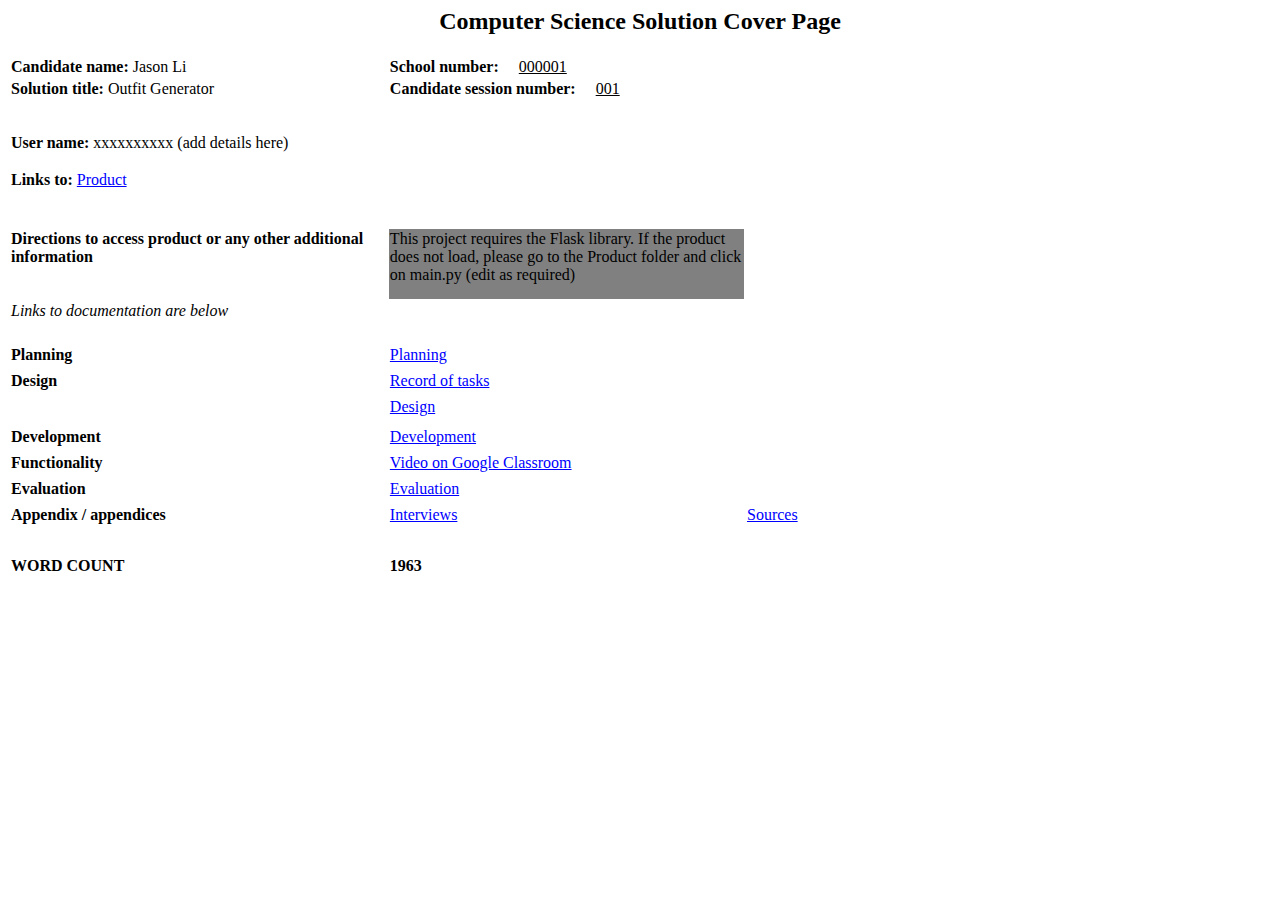
<file: cover_page.html>
<html>

<head>

<title>Computer Science Solution Cover Page</title>

</head>

<body lang=EN-GB link=blue vlink=purple>

<h2 align=center style='text-align:center'><span>Computer Science Solution Cover Page</span></h2>

<table>
<tr>
<td width=320 colspan=2><p><b>Candidate name:</b> Jason Li </p></td>
<td width=400><p><b>School number:&nbsp &nbsp &nbsp</b><u>000001</u></p></td>
<td width=200></td>
</tr>

<tr>
<td width=320 colspan=2><p><b>Solution title:</b> Outfit Generator</p></td>
<td width=400><p><b>Candidate session number:&nbsp &nbsp &nbsp</b><u>001</u></p></td>
<td width=200></td>
</tr>

<tr height = '30'>
<td width=320 colspan=2><p></p></td>
<td width=400></td>
<td width=200></td>
</tr>

<tr>
<td width=320 colspan=2><p><b>User name:</b> xxxxxxxxxx (add details here)</p></td>
<td width=400></td>
<td width=200></td>
</tr>

<tr>
<td width=320 height=50 colspan=2><p><b>Links to:</b> <a href="Product/main.py"> Product</a></p></td>
<td width=400></td>
<td width=200></td>
</tr>

<tr height=20>
<td width=100></td>
<td width=220></td>
<td width=400></td>
<td width=200></td>
</tr>

<tr>
<td width=320 height=50 colspan=2 valign='top'><p><b>Directions to access product or any other additional information</b></p></td>
<td width=400 height=70 bgcolor="gray" valign='top'><p> </p>This project requires the Flask library. If the product does not load, please go to the Product folder and click on main.py (edit as required)</td>
<td width=200></td>
</tr>

<tr>
<td width=320 colspan=2><p><i>Links to documentation are below</i></p></td>
<td width=400></td>
<td width=200></td>
</tr>

<tr height=20>
<td width=100></td>
<td width=220></td>
<td width=400></td>
<td width=200></td>
</tr>

<tr>
<td width=320 colspan=2><p><b>Planning</b></p></td>
<td width=400><a href="Documentation/Crit_A_Planning.pdf">Planning</a></td>
<td width=200></td>
</tr>

<tr>
<td width=100></td>
<td width=220></td>
<td width=400></td>
<td width=200></td>
</tr>

<tr>
<td width=320 colspan=2><p><b>Design</b></p></td>
<td width=400><a href="Documentation/Crit_B_Task_Log.pdf">Record of tasks</a></td><tr>
<td width=200></td>
</tr>

<tr>
<td width=320 colspan=2><p><b></b></p></td>
<td width=400><a href="Documentation/Crit_B_Design.pdf">Design</a></td><tr>
<td width=200></td>
</tr>


<tr>
<td width=100></td>
<td width=220></td>
<td width=400></td>
<td width=200></td>
</tr>

<tr>
<td width=320 colspan=2><p><b>Development</b></p></td>
<td width=400><a href="Documentation/Crit_C_Development.pdf">Development</a></td>
<td width=200></td>
</tr>

<tr>
<td width=100></td>
<td width=220></td>
<td width=400></td>
<td width=200></td>
</tr>

<tr>
<td width=320 colspan=2><p><b>Functionality</b></p></td>
<td width=400><a href="#">Video on Google Classroom</a></td>
<td width=200></td>
</tr>


<tr>
<td width=100></td>
<td width=220></td>
<td width=400></td>
<td width=200></td>
</tr>

<tr>
<td width=320 colspan=2><p><b>Evaluation</b></p></td>
<td width=400><a href="Documentation/Crit_E_Evaluation.pdf">Evaluation</a></td>
<td width=200></td>
</tr>

<tr>
<td width=100></td>
<td width=220></td>
<td width=400></td>
<td width=200></td>
</tr>

<tr>
<td width=320 colspan=2><p><b>Appendix / appendices</b></p></td>
<td width=400><a href="Documentation/Appendix_A.pdf">Interviews</a></td>
    <td width=400><a href="Documentation/Appendix_B_Sources.pdf">Sources</a></td>
<td width=200></td>
</tr>

<tr>
<td width=100></td>
<td width=220></td>
<td width=400></td>
<td width=200></td>
</tr>

<tr>
<td width=320 colspan=2 height='70'><p><b>WORD COUNT</b></p></td>
<td width=400><p><b>1963</b></p></td>
<td width=200></td>
</tr>

</table>

</body>

</html>
</file>
